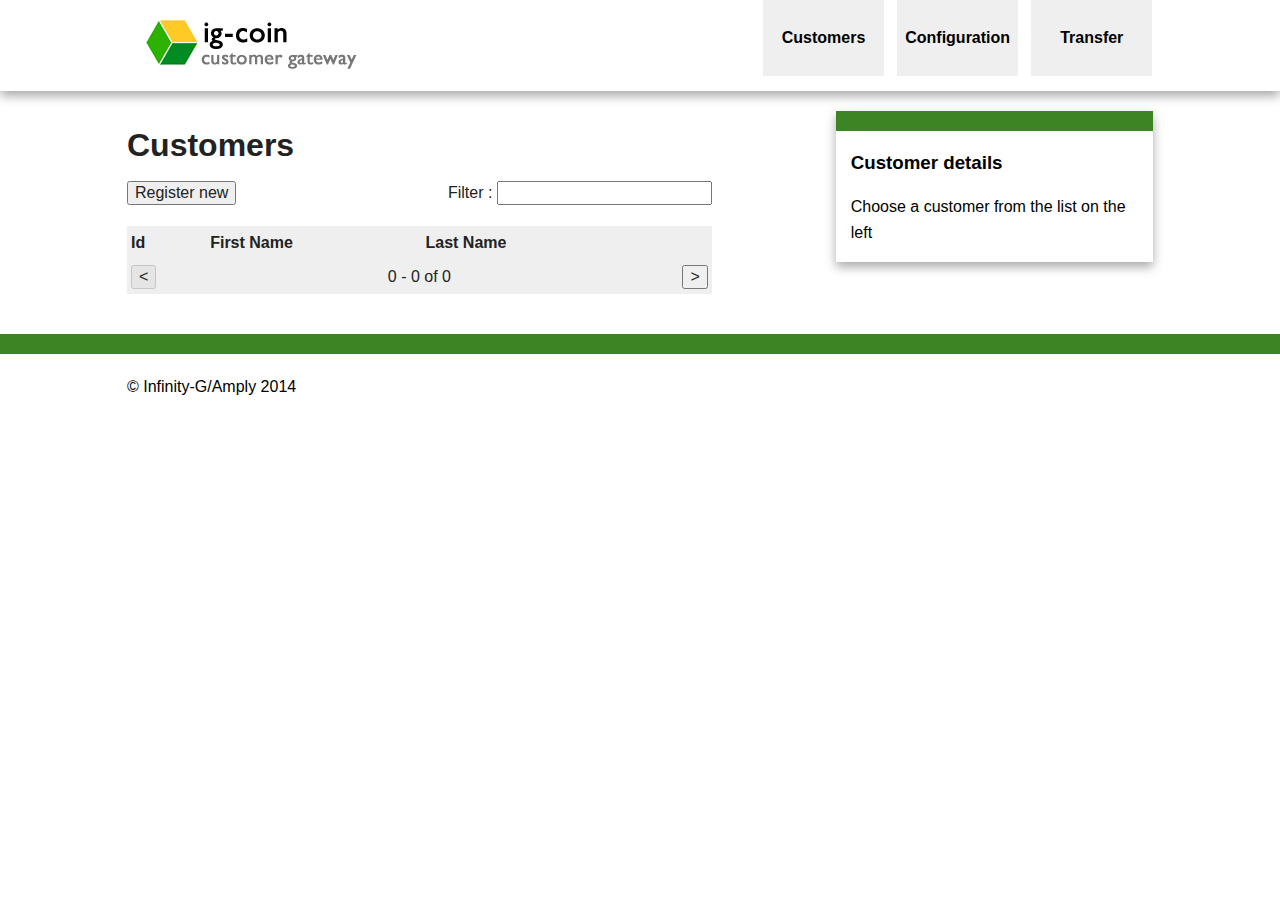
<file: public/index.html>
<!DOCTYPE html>
<!--[if lt IE 7]>      <html class="no-js lt-ie9 lt-ie8 lt-ie7"> <![endif]-->
<!--[if IE 7]>         <html class="no-js lt-ie9 lt-ie8"> <![endif]-->
<!--[if IE 8]>         <html class="no-js lt-ie9"> <![endif]-->
<!--[if gt IE 8]><!--> <html class="no-js" ng-app="adminApp"> <!--<![endif]-->
    <head>
        <meta charset="utf-8">
        <meta http-equiv="X-UA-Compatible" content="IE=edge,chrome=1">
        <title></title>
        <meta name="description" content="">
        <meta name="viewport" content="width=device-width, initial-scale=1">

        <link rel="stylesheet" href="css/normalize.min.css">
        <link rel="stylesheet" href="css/main.css">

        <script src="js/vendor/modernizr-2.6.2.min.js"></script>
    </head>
    <body>
        <!--[if lt IE 7]>
            <p class="browsehappy">You are using an <strong>outdated</strong> browser. Please <a href="http://browsehappy.com/">upgrade your browser</a> to improve your experience.</p>
        <![endif]-->

        <div class="header-container">

            <header class="wrapper clearfix">
                <div style="float:left;">
                    <a href="#"> <img src="img/rewards_logo.png"  /></a>
                </div>
                <!-- <h1 class="title">rewards gateway</h1> -->
                <nav>
                    <ul>
                        <li><a href="#/customers">Customers</a></li>
                        <li><a href="#/configuration">Configuration</a></li>
                        <li><a href="#">Transfer</a></li>
                    </ul>
                </nav>
            </header>
        </div>

        <div class="main-container">
            <div class="main wrapper clearfix" ng-view="">



            </div> <!-- #main -->
        </div> <!-- #main-container -->

        <div class="footer-container">
            <footer class="wrapper">
                <!--<h3></h3>-->
                © Infinity-G/Amply 2014
            </footer>
        </div>

        <script src="js/plugins.js"></script>
        <script src="js/main.js"></script>

          <!-- 3rd party libraries -->
        <script src="js/vendor/angular.min.js"></script>
        <script src="js/vendor/angular-route.min.js"></script>
        <script src="js/vendor/angular-animate.min.js"></script>
        <!--<script src="https://ajax.googleapis.com/ajax/libs/angularjs/1.3.0-rc.0/angular-route.min.js"></script>-->
        <!--<script src="https://ajax.googleapis.com/ajax/libs/angularjs/1.3.0-rc.0/angular-animate.min.js"></script>-->

        <!-- Custom scripts -->

        <script src="app/app.js"></script>

        <script src="app/services/config.js"></script>
        <script src="app/services/customersService.js"></script>
        <script src="app/services/configurationService.js"></script>
        <script src="app/services/transactionService.js"></script>
        <script src="app/services/dataService.js"></script>

        <script src="app/controllers/customersController.js"></script>
        <script src="app/controllers/transactionsController.js"></script>
        <script src="app/controllers/configurationController.js"></script>

        <script src="app/filters/nameFilter.js"></script>

    </body>
</html>
</file>
<file: public/css/main.css>
/*! HTML5 Boilerplate v4.3.0 | MIT License | http://h5bp.com/ */

html,
button,
input,
select,
textarea {
    color: #222;
}

html {
    font-size: 1em;
    line-height: 1.4;
}

::-moz-selection {
    background: #b3d4fc;
    text-shadow: none;
}

::selection {
    background: #b3d4fc;
    text-shadow: none;
}

hr {
    display: block;
    height: 1px;
    border: 0;
    border-top: 1px solid #ccc;
    margin: 1em 0;
    padding: 0;
}

th,td
{
    padding:4px;
}

audio,
canvas,
img,
video {
    vertical-align: middle;
}

fieldset {
    border: 0;
    margin: 0;
    padding: 0;
}

textarea {
    resize: vertical;
}

.browsehappy {
    margin: 0.2em 0;
    background: #ccc;
    color: #000;
    padding: 0.2em 0;
}


/* ===== Initializr Styles ==================================================
   Author: Jonathan Verrecchia - verekia.com/initializr/responsive-template
   ========================================================================== */

body {
    font: 16px/26px Helvetica, Helvetica Neue, Arial;
}

.wrapper {
    width: 90%;
    margin: 0 5%;
}

/* ===================
    ALL: Orange Theme
   =================== */

.header-container {
    border-bottom: 1px solid #ffffff;
}

.footer-container,
.main aside {
    border-top: 20px solid #3d8424;
}

.footer-container{
    background: #ffffff;
}

.header-container,
.main aside {
    background: #ffffff;
}

.title{
    margin: 55px 0px 0px 20px;
}

.title-light {
    color: #555555;
}

.title-dark {
    color: #003cd6;
}

/* ==============
    MOBILE: Menu
   ============== */

nav{
    padding:0px 0px 0px 0px;
    margin:0px 0px
}

nav ul {
    margin: 0;
    padding: 0;
}

nav a {
    display: block;
    margin-bottom: 0px;
    padding: 0px 0;

    text-align: center;
    text-decoration: none;
    font-weight: bold;

    color: black;
    background: #efefef;
}

nav a:hover,
nav a:visited {
    color: black;
}

nav a:hover {
    text-decoration: underline;
}

/* ==============
    MOBILE: Main
   ============== */

.main {
    padding: 20px 0;
}

.main article h1 {
    font-size: 2em;
}

.main aside {
    color: black;
    padding: 0px 15px;
}

.footer-container footer {
    color: black;
    padding: 20px 0;
}

/* ===============
    ALL: IE Fixes
   =============== */

.ie7 .title {
    padding-top: 20px;
}

/* ==========================================================================
   Author's custom styles
   ========================================================================== */















/* ==========================================================================
   Media Queries
   ========================================================================== */

@media only screen and (min-width: 480px) {

/* ====================
    INTERMEDIATE: Menu
   ==================== */

    nav a {
        float: left;
        width: 27%;
        margin: 0 1.7%;
        padding: 25px 2%;
    }

    nav li:first-child a {
        margin-left: 0;
    }

    nav li:last-child a {
        margin-right: 0;
    }

/* ========================
    INTERMEDIATE: IE Fixes
   ======================== */

    nav ul li {
        display: inline;
    }

    .oldie nav a {
        margin: 0 0.7%;
    }
}

@media only screen and (min-width: 768px) {

/* ====================
    WIDE: CSS3 Effects
   ==================== */

    .header-container,
    .main aside {
        -webkit-box-shadow: 0 5px 10px #aaa;
           -moz-box-shadow: 0 5px 10px #aaa;
                box-shadow: 0 5px 10px #aaa;
    }

/* ============
    WIDE: Menu
   ============ */

    .title {
        float: left;
    }

    nav {
        float: right;
        width: 38%;
    }

/* ============
    WIDE: Main
   ============ */

    .main article {
        float: left;
        width: 57%;
    }

    .main aside {
        float: right;
        width: 28%;
    }
}

@media only screen and (min-width: 1140px) {

/* ===============
    Maximal Width
   =============== */

    .wrapper {
        width: 1026px; /* 1140px - 10% for margins */
        margin: 0 auto;
    }
}

/* ==========================================================================
   Helper classes
   ========================================================================== */

.ir {
    background-color: transparent;
    border: 0;
    overflow: hidden;
    *text-indent: -9999px;
}

.ir:before {
    content: "";
    display: block;
    width: 0;
    height: 150%;
}

.hidden {
    display: none !important;
    visibility: hidden;
}

.visuallyhidden {
    border: 0;
    clip: rect(0 0 0 0);
    height: 1px;
    margin: -1px;
    overflow: hidden;
    padding: 0;
    position: absolute;
    width: 1px;
}

.visuallyhidden.focusable:active,
.visuallyhidden.focusable:focus {
    clip: auto;
    height: auto;
    margin: 0;
    overflow: visible;
    position: static;
    width: auto;
}

.invisible {
    visibility: hidden;
}

.clearfix:before,
.clearfix:after {
    content: " ";
    display: table;
}

.clearfix:after {
    clear: both;
}

.clearfix {
    *zoom: 1;
}

/* ==========================================================================
   Print styles
   ========================================================================== */

@media print {
    * {
        background: transparent !important;
        color: #000 !important;
        box-shadow: none !important;
        text-shadow: none !important;
    }

    a,
    a:visited {
        text-decoration: underline;
    }

    a[href]:after {
        content: " (" attr(href) ")";
    }

    abbr[title]:after {
        content: " (" attr(title) ")";
    }

    .ir a:after,
    a[href^="javascript:"]:after,
    a[href^="#"]:after {
        content: "";
    }

    pre,
    blockquote {
        border: 1px solid #999;
        page-break-inside: avoid;
    }

    thead {
        display: table-header-group;
    }

    tr,
    img {
        page-break-inside: avoid;
    }

    img {
        max-width: 100% !important;
    }

    @page {
        margin: 0.5cm;
    }

    p,
    h2,
    h3 {
        orphans: 3;
        widows: 3;
    }

    h2,
    h3 {
        page-break-after: avoid;
    }
}
</file>
